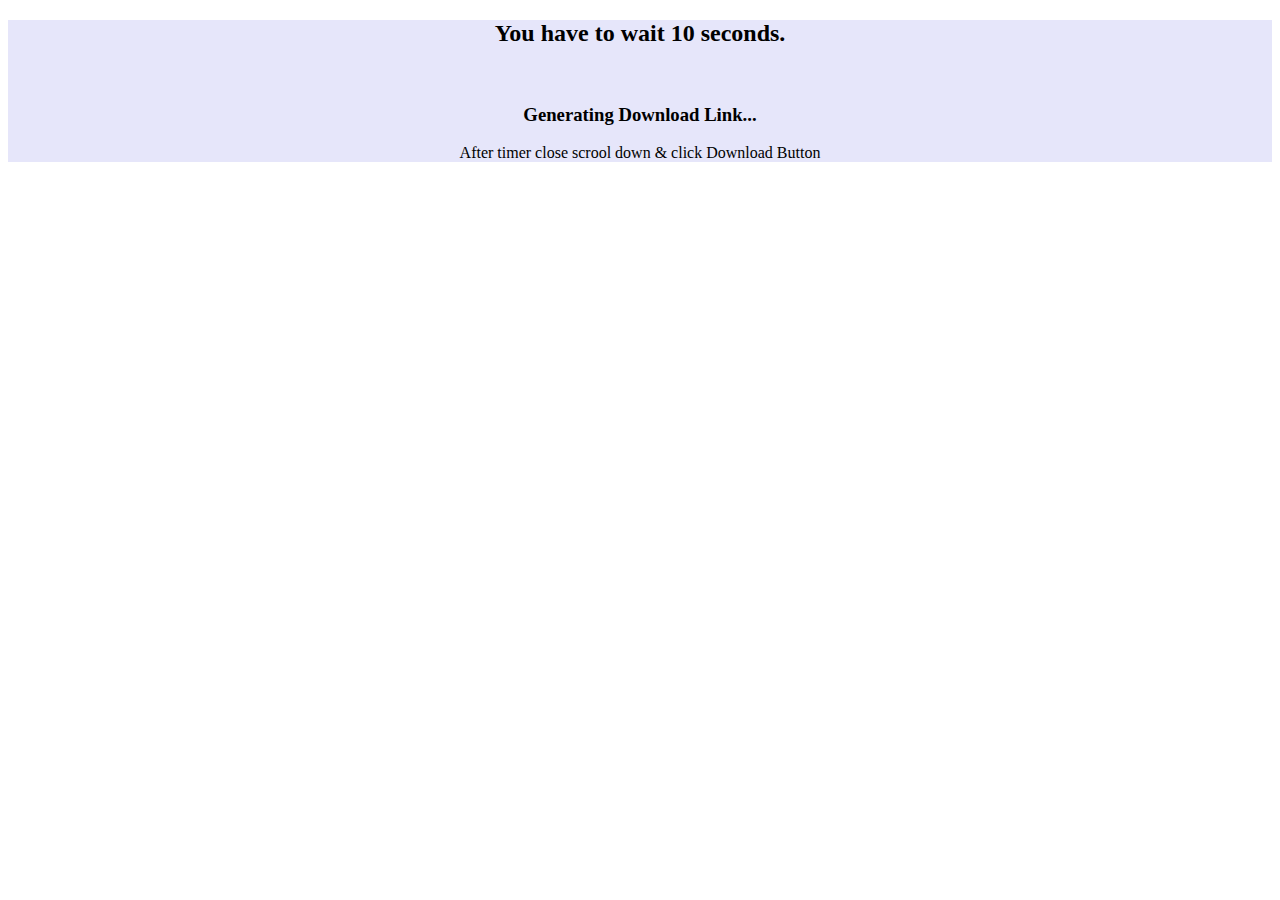
<file: study material/loaders/ITSYLLABUSSEM1.html>
<!DOCTYPE html>
<html lang="en-US" dir="ltr">
  <head>
    <meta charset="utf-8">
    <meta http-equiv="X-UA-Compatible" content="IE=edge">
    <meta name="viewport" content="width=device-width, initial-scale=1">
    <title>LOader</title>
<!-- favicons ===============================================-->
<link rel="stylesheet" href="https://cdnjs.cloudflare.com/ajax/libs/font-awesome/4.7.0/css/font-awesome.min.css">

<!-- ===============================================-->






<div style="background-color:lavender">

</head>
<body>
    
    <div dir="ltr" style="text-align: left;" trbidi="on">
        <center>
        <span id="countdown"><h2>You have to wait 10 seconds.</h2></span></center>
        <br />
        <div style="text-align: center;">
        <h3>Generating Download Link...</h3><p>After timer close scrool down & click Download Button</p>


        <p> 
            
            
            
        </p>

        <a class='button' href="https://drive.google.com/file/d/1cx0M94vb1CcrqDyKg5vIVTyiyjmeHvJA/view?usp=drive_link" target="_blank" id="download_link" style="display: none;"><i class='icon download'></i>Download Now</a>

        <noscript>JavaScript needs to be enabled in order to be able to download.</noscript>
        <script type="application/javascript">
        (function(){
           var message = "%d seconds before download link appears";
           // seconds before download link becomes visible
           var count = 10;
           var countdown_element = document.getElementById("countdown");
           var download_link = document.getElementById("download_link");
           var timer = setInterval(function(){
              // if countdown equals 0, the next condition will evaluate to false and the else-construct will be executed
              if (count) {
                  // display text
                  countdown_element.innerHTML = "You have to wait %d seconds.".replace("%d", count);
                  // decrease counter
                  count--;
              } else {
                  // stop timer
                  clearInterval(timer);
                  // hide countdown
                  countdown_element.style.display = "none";
                  // show download link
                  download_link.style.display = "";
              }
           }, 1000);
        })();
        </script></div></div>
        </body>
        </html>
</file>
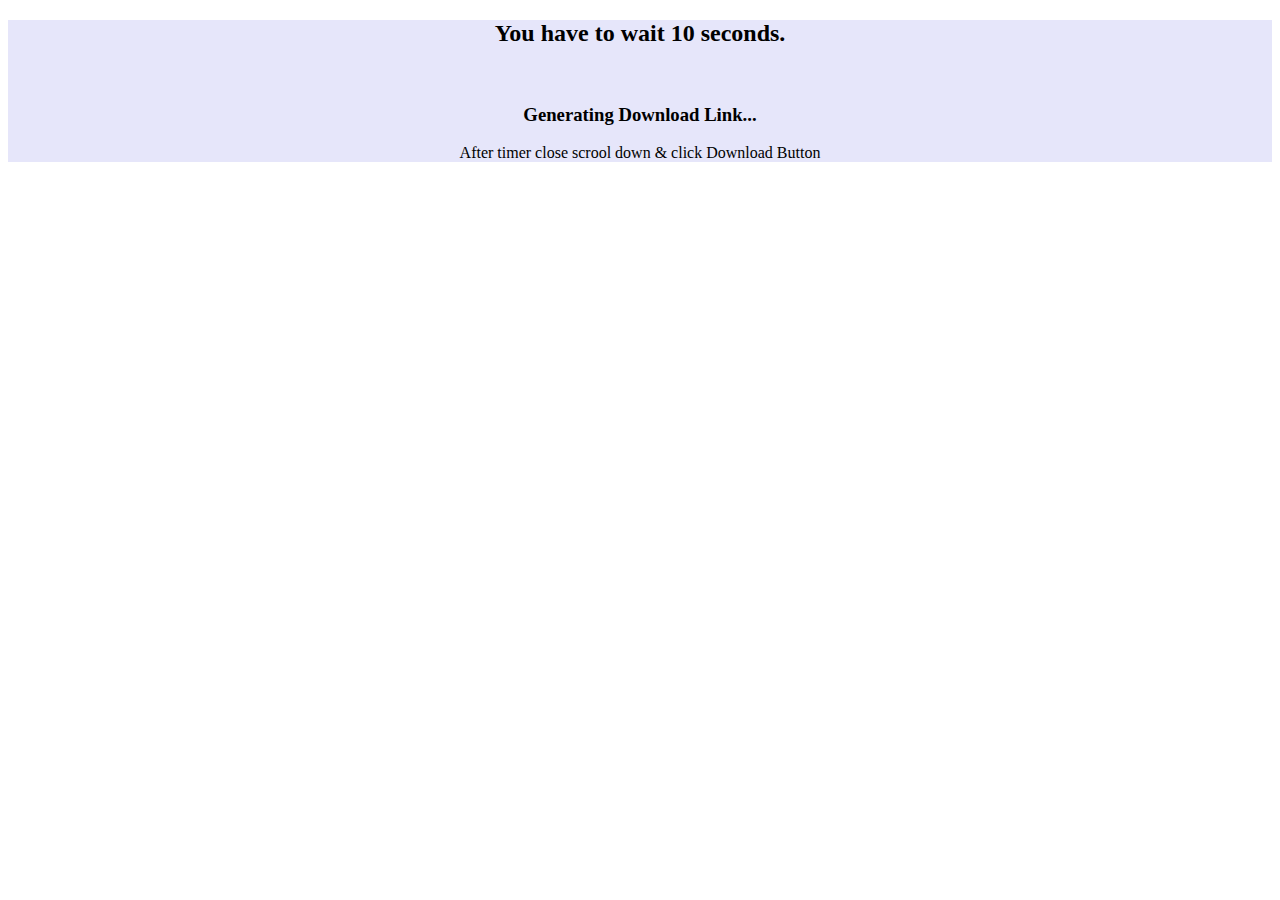
<file: study material/loaders/ITSYLLABUSSEM2.html>
<!DOCTYPE html>
<html lang="en-US" dir="ltr">
  <head>
    <meta charset="utf-8">
    <meta http-equiv="X-UA-Compatible" content="IE=edge">
    <meta name="viewport" content="width=device-width, initial-scale=1">
    <title>LOader</title>
<!-- favicons ===============================================-->
<link rel="stylesheet" href="https://cdnjs.cloudflare.com/ajax/libs/font-awesome/4.7.0/css/font-awesome.min.css">

<!-- ===============================================-->






<div style="background-color:lavender">

</head>
<body>
    
    <div dir="ltr" style="text-align: left;" trbidi="on">
        <center>
        <span id="countdown"><h2>You have to wait 10 seconds.</h2></span></center>
        <br />
        <div style="text-align: center;">
        <h3>Generating Download Link...</h3><p>After timer close scrool down & click Download Button</p>


        <p> 
            
            
            
        </p>

        <a class='button' href="https://drive.google.com/drive/folders/1eRXFlwbTQOQVZtY7He89L-UpkuHwCFQX" target="_blank" id="download_link" style="display: none;"><i class='icon download'></i>Download Now</a>

        <noscript>JavaScript needs to be enabled in order to be able to download.</noscript>
        <script type="application/javascript">
        (function(){
           var message = "%d seconds before download link appears";
           // seconds before download link becomes visible
           var count = 10;
           var countdown_element = document.getElementById("countdown");
           var download_link = document.getElementById("download_link");
           var timer = setInterval(function(){
              // if countdown equals 0, the next condition will evaluate to false and the else-construct will be executed
              if (count) {
                  // display text
                  countdown_element.innerHTML = "You have to wait %d seconds.".replace("%d", count);
                  // decrease counter
                  count--;
              } else {
                  // stop timer
                  clearInterval(timer);
                  // hide countdown
                  countdown_element.style.display = "none";
                  // show download link
                  download_link.style.display = "";
              }
           }, 1000);
        })();
        </script></div></div>
        </body>
        </html>
</file>
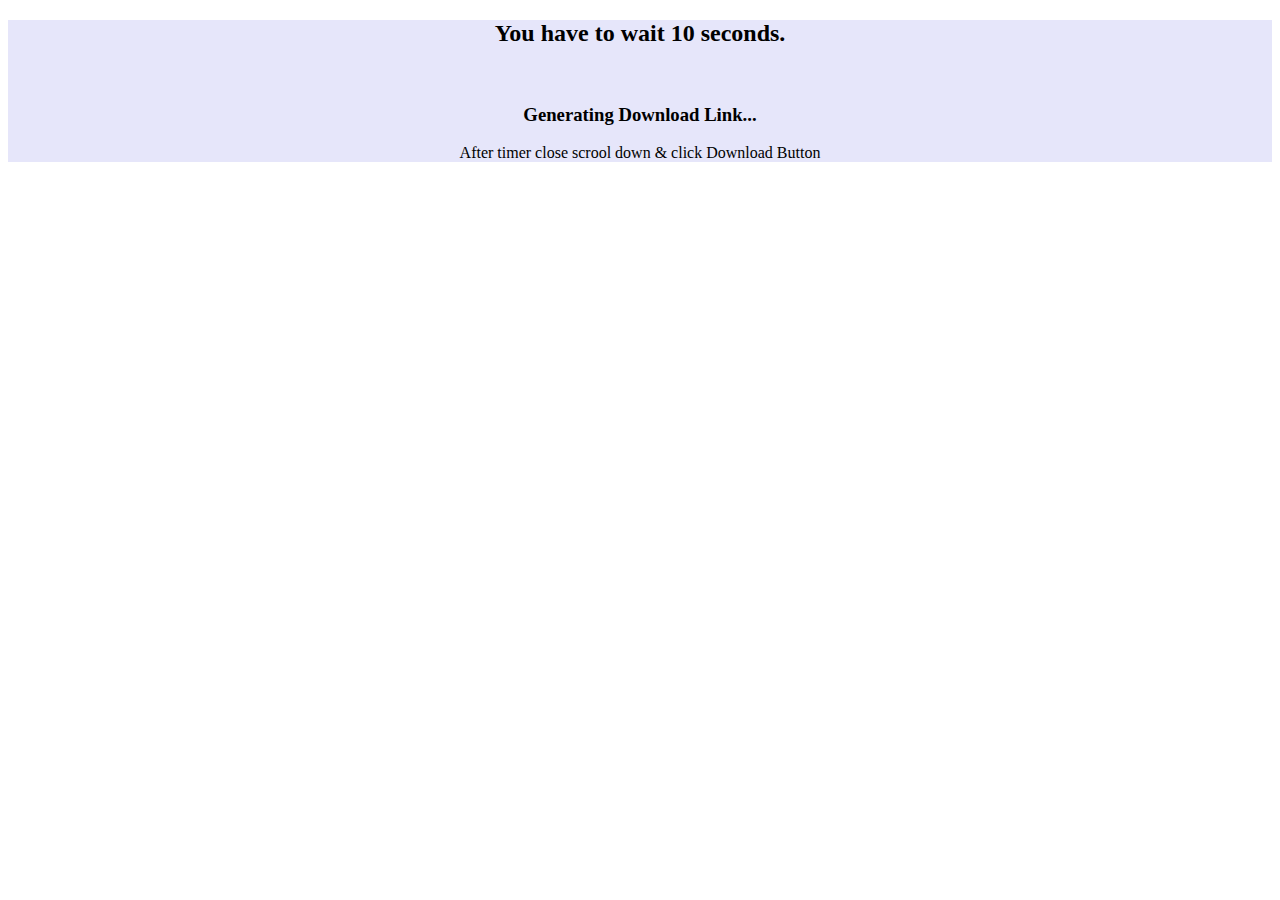
<file: study material/loaders/ITSYLLABUSSEM3.html>
<!DOCTYPE html>
<html lang="en-US" dir="ltr">
  <head>
    <meta charset="utf-8">
    <meta http-equiv="X-UA-Compatible" content="IE=edge">
    <meta name="viewport" content="width=device-width, initial-scale=1">
    <title>LOader</title>
<!-- favicons ===============================================-->
<link rel="stylesheet" href="https://cdnjs.cloudflare.com/ajax/libs/font-awesome/4.7.0/css/font-awesome.min.css">

<!-- ===============================================-->






<div style="background-color:lavender">

</head>
<body>
    
    <div dir="ltr" style="text-align: left;" trbidi="on">
        <center>
        <span id="countdown"><h2>You have to wait 10 seconds.</h2></span></center>
        <br />
        <div style="text-align: center;">
        <h3>Generating Download Link...</h3><p>After timer close scrool down & click Download Button</p>


        <p> 
            
            
            
        </p>

        <a class='button' href="https://drive.google.com/file/d/1dprRwdmS9D3cpAmqzJyhqybYbXB-w0tA/view?usp=drive_link" target="_blank" id="download_link" style="display: none;"><i class='icon download'></i>Download Now</a>

        <noscript>JavaScript needs to be enabled in order to be able to download.</noscript>
        <script type="application/javascript">
        (function(){
           var message = "%d seconds before download link appears";
           // seconds before download link becomes visible
           var count = 10;
           var countdown_element = document.getElementById("countdown");
           var download_link = document.getElementById("download_link");
           var timer = setInterval(function(){
              // if countdown equals 0, the next condition will evaluate to false and the else-construct will be executed
              if (count) {
                  // display text
                  countdown_element.innerHTML = "You have to wait %d seconds.".replace("%d", count);
                  // decrease counter
                  count--;
              } else {
                  // stop timer
                  clearInterval(timer);
                  // hide countdown
                  countdown_element.style.display = "none";
                  // show download link
                  download_link.style.display = "";
              }
           }, 1000);
        })();
        </script></div></div>
        </body>
        </html>
</file>
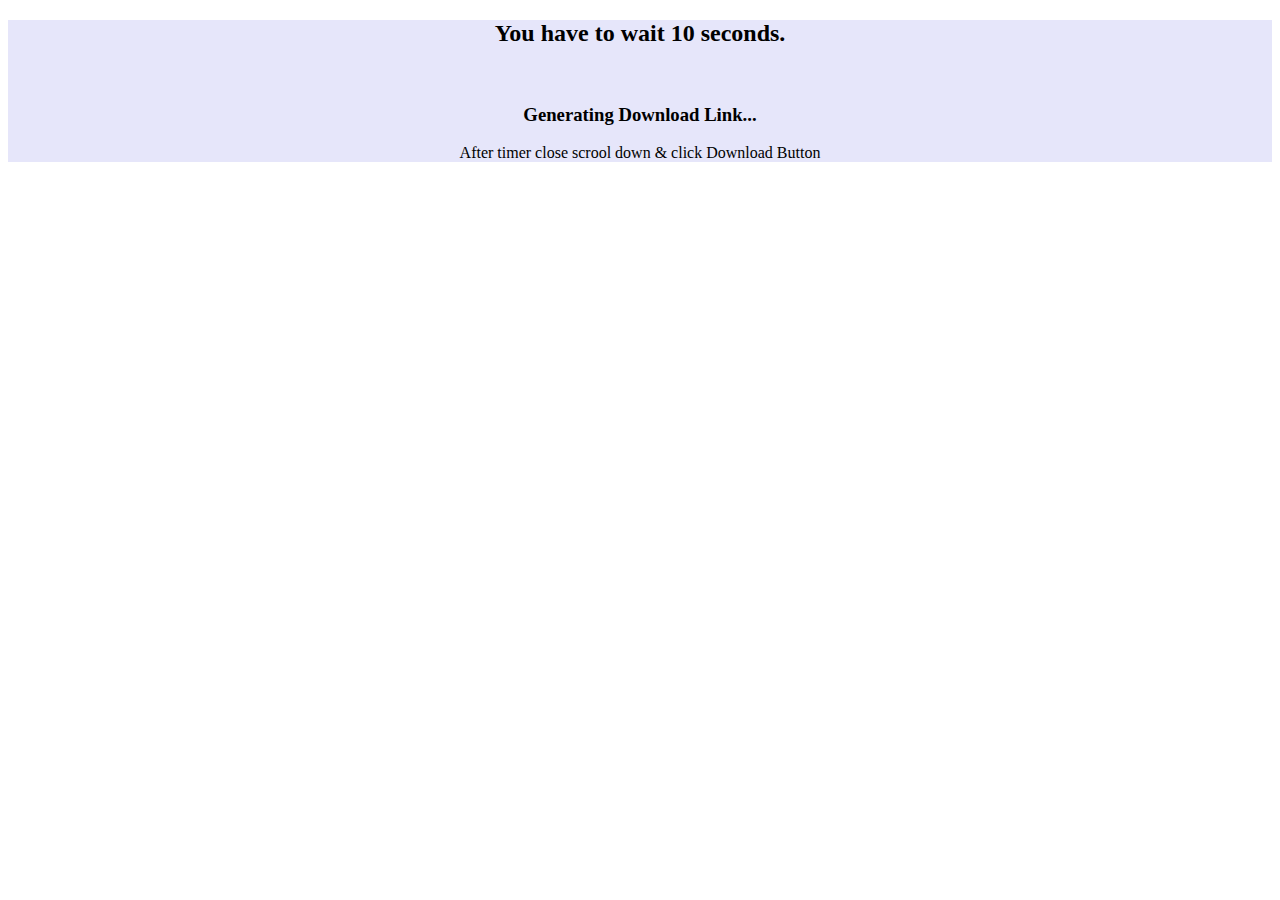
<file: study material/loaders/ITSYLLABUSSEM4.html>
<!DOCTYPE html>
<html lang="en-US" dir="ltr">
  <head>
    <meta charset="utf-8">
    <meta http-equiv="X-UA-Compatible" content="IE=edge">
    <meta name="viewport" content="width=device-width, initial-scale=1">
    <title>LOader</title>
<!-- favicons ===============================================-->
<link rel="stylesheet" href="https://cdnjs.cloudflare.com/ajax/libs/font-awesome/4.7.0/css/font-awesome.min.css">

<!-- ===============================================-->






<div style="background-color:lavender">

</head>
<body>
    
    <div dir="ltr" style="text-align: left;" trbidi="on">
        <center>
        <span id="countdown"><h2>You have to wait 10 seconds.</h2></span></center>
        <br />
        <div style="text-align: center;">
        <h3>Generating Download Link...</h3><p>After timer close scrool down & click Download Button</p>


        <p> 
            
            
            
        </p>

        <a class='button' href="https://drive.google.com/file/d/1dugHKRDQXOQiSMqKip93Tmp1JLWKlAOM/view?usp=drive_link" target="_blank" id="download_link" style="display: none;"><i class='icon download'></i>Download Now</a>

        <noscript>JavaScript needs to be enabled in order to be able to download.</noscript>
        <script type="application/javascript">
        (function(){
           var message = "%d seconds before download link appears";
           // seconds before download link becomes visible
           var count = 10;
           var countdown_element = document.getElementById("countdown");
           var download_link = document.getElementById("download_link");
           var timer = setInterval(function(){
              // if countdown equals 0, the next condition will evaluate to false and the else-construct will be executed
              if (count) {
                  // display text
                  countdown_element.innerHTML = "You have to wait %d seconds.".replace("%d", count);
                  // decrease counter
                  count--;
              } else {
                  // stop timer
                  clearInterval(timer);
                  // hide countdown
                  countdown_element.style.display = "none";
                  // show download link
                  download_link.style.display = "";
              }
           }, 1000);
        })();
        </script></div></div>
        </body>
        </html>
</file>
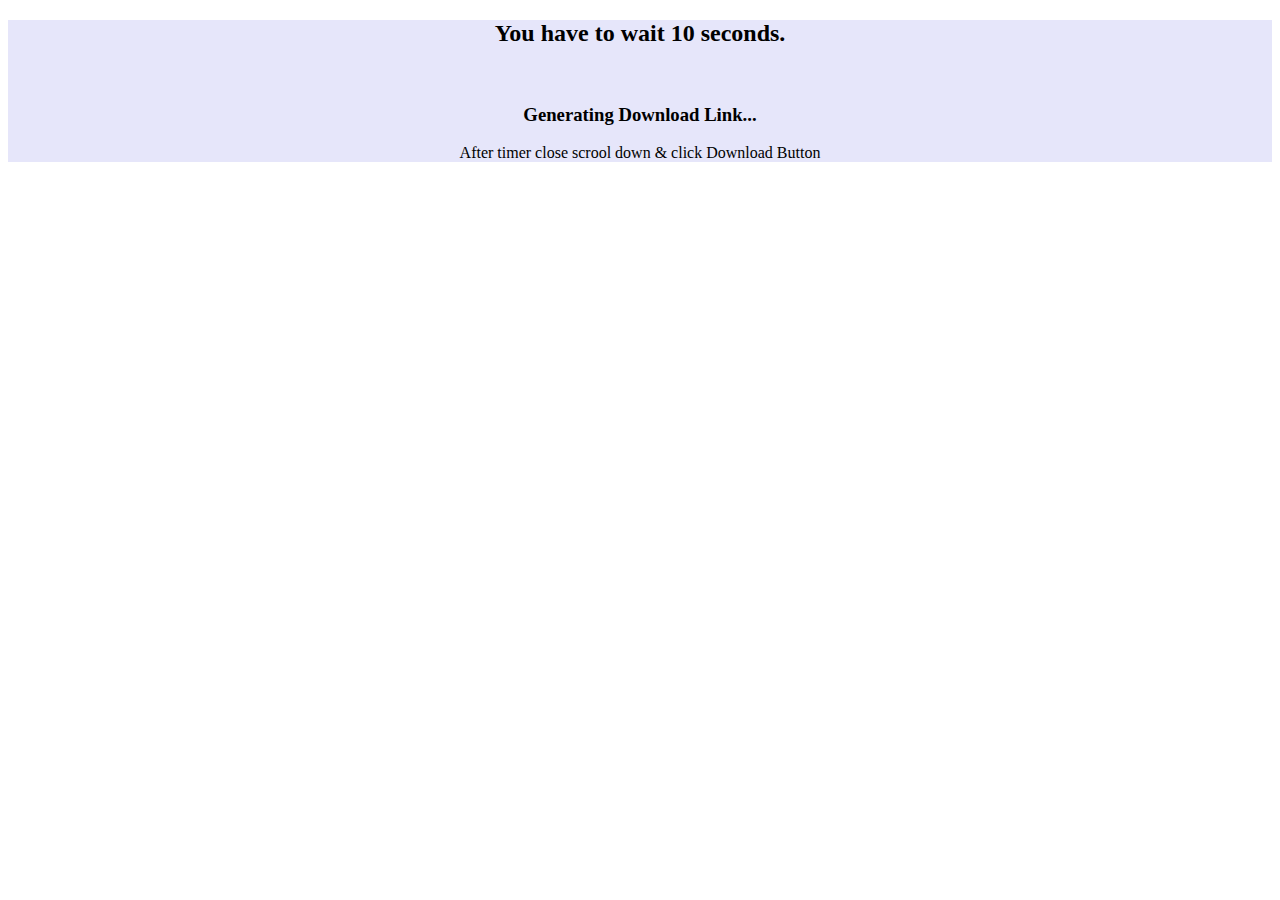
<file: study material/loaders/ITSYLLABUSSEM5.html>
<!DOCTYPE html>
<html lang="en-US" dir="ltr">
  <head>
    <meta charset="utf-8">
    <meta http-equiv="X-UA-Compatible" content="IE=edge">
    <meta name="viewport" content="width=device-width, initial-scale=1">
    <title>LOader</title>
<!-- favicons ===============================================-->
<link rel="stylesheet" href="https://cdnjs.cloudflare.com/ajax/libs/font-awesome/4.7.0/css/font-awesome.min.css">

<!-- ===============================================-->






<div style="background-color:lavender">

</head>
<body>
    
    <div dir="ltr" style="text-align: left;" trbidi="on">
        <center>
        <span id="countdown"><h2>You have to wait 10 seconds.</h2></span></center>
        <br />
        <div style="text-align: center;">
        <h3>Generating Download Link...</h3><p>After timer close scrool down & click Download Button</p>


        <p> 
            
            
            
        </p>

        <a class='button' href="https://drive.google.com/file/d/1dvEiTtWzAhQdqt1t1sm5SFaj57BApMjE/view?usp=drive_link" target="_blank" id="download_link" style="display: none;"><i class='icon download'></i>Download Now</a>

        <noscript>JavaScript needs to be enabled in order to be able to download.</noscript>
        <script type="application/javascript">
        (function(){
           var message = "%d seconds before download link appears";
           // seconds before download link becomes visible
           var count = 10;
           var countdown_element = document.getElementById("countdown");
           var download_link = document.getElementById("download_link");
           var timer = setInterval(function(){
              // if countdown equals 0, the next condition will evaluate to false and the else-construct will be executed
              if (count) {
                  // display text
                  countdown_element.innerHTML = "You have to wait %d seconds.".replace("%d", count);
                  // decrease counter
                  count--;
              } else {
                  // stop timer
                  clearInterval(timer);
                  // hide countdown
                  countdown_element.style.display = "none";
                  // show download link
                  download_link.style.display = "";
              }
           }, 1000);
        })();
        </script></div></div>
        </body>
        </html>
</file>
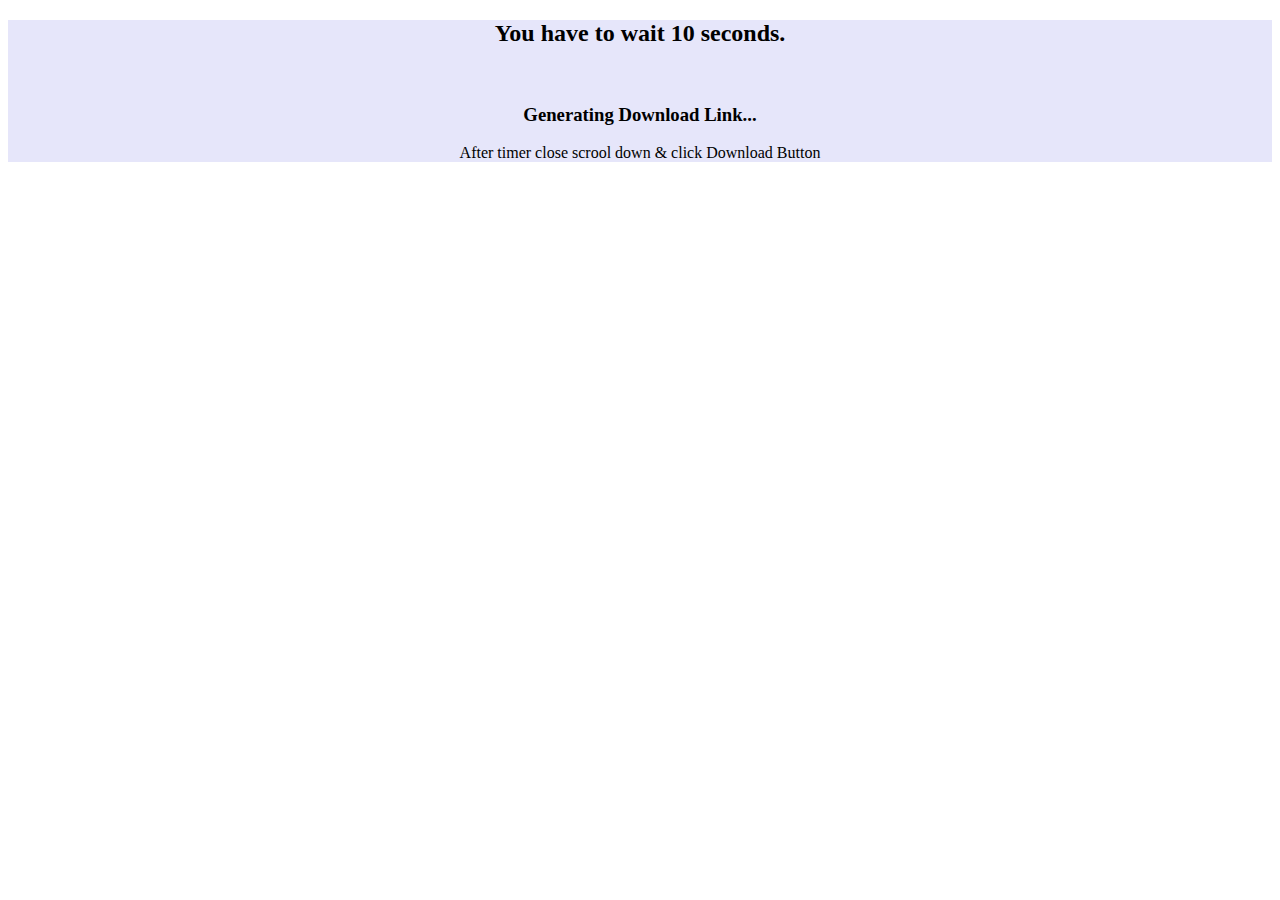
<file: study material/loaders/ITSYLLABUSSEM6.html>
<!DOCTYPE html>
<html lang="en-US" dir="ltr">
  <head>
    <meta charset="utf-8">
    <meta http-equiv="X-UA-Compatible" content="IE=edge">
    <meta name="viewport" content="width=device-width, initial-scale=1">
    <title>LOader</title>
<!-- favicons ===============================================-->
<link rel="stylesheet" href="https://cdnjs.cloudflare.com/ajax/libs/font-awesome/4.7.0/css/font-awesome.min.css">

<!-- ===============================================-->






<div style="background-color:lavender">

</head>
<body>
    
    <div dir="ltr" style="text-align: left;" trbidi="on">
        <center>
        <span id="countdown"><h2>You have to wait 10 seconds.</h2></span></center>
        <br />
        <div style="text-align: center;">
        <h3>Generating Download Link...</h3><p>After timer close scrool down & click Download Button</p>


        <p> 
            
            
            
        </p>

        <a class='button' href="https://drive.google.com/file/d/1e-usiKBcyqQF0Uw7_s2cVd21h6sbPRyx/view?usp=drive_link" target="_blank" id="download_link" style="display: none;"><i class='icon download'></i>Download Now</a>

        <noscript>JavaScript needs to be enabled in order to be able to download.</noscript>
        <script type="application/javascript">
        (function(){
           var message = "%d seconds before download link appears";
           // seconds before download link becomes visible
           var count = 10;
           var countdown_element = document.getElementById("countdown");
           var download_link = document.getElementById("download_link");
           var timer = setInterval(function(){
              // if countdown equals 0, the next condition will evaluate to false and the else-construct will be executed
              if (count) {
                  // display text
                  countdown_element.innerHTML = "You have to wait %d seconds.".replace("%d", count);
                  // decrease counter
                  count--;
              } else {
                  // stop timer
                  clearInterval(timer);
                  // hide countdown
                  countdown_element.style.display = "none";
                  // show download link
                  download_link.style.display = "";
              }
           }, 1000);
        })();
        </script></div></div>
        </body>
        </html>
</file>
